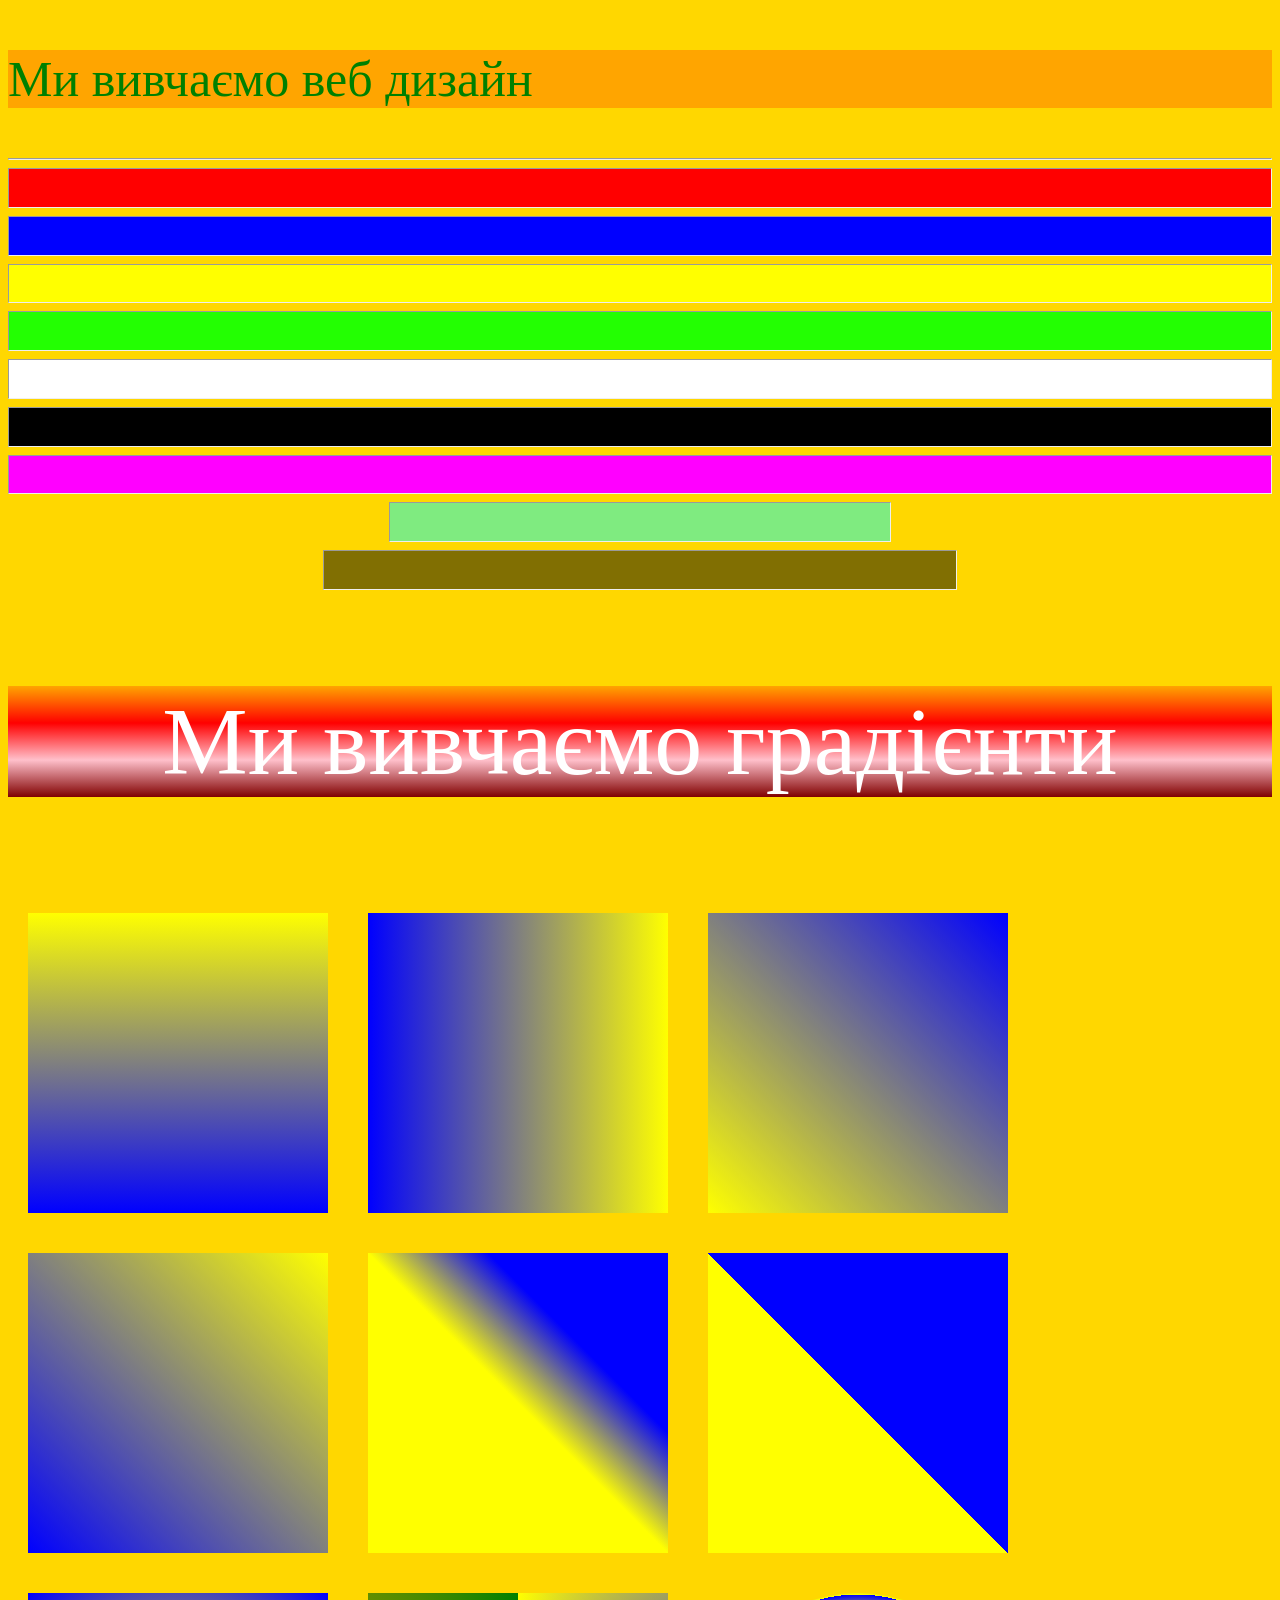
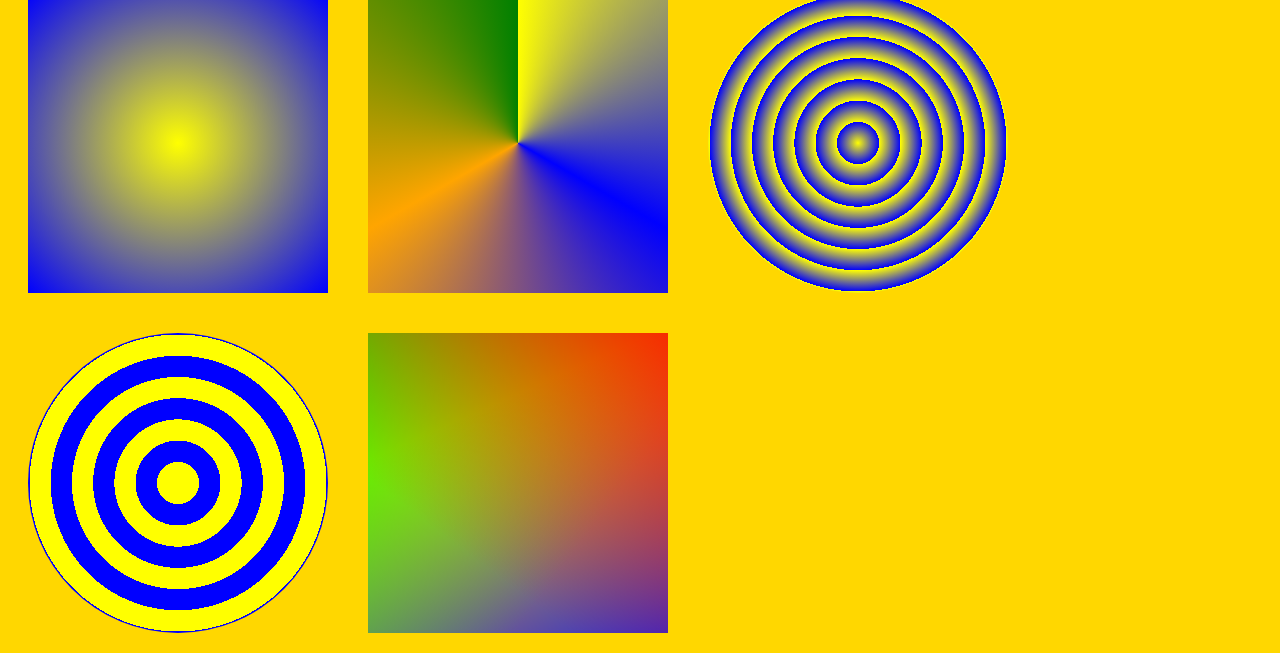
<file: base.html>
<!DOCTYPE html>
<html lang="uk">
<head>
	<meta charset="utf-8">
	<meta name="viewport" content="width=device-width, initial-scale=1">
	<title>Моя сторінка</title>
	<style type="text/css">
		div{
			width: 300px;
			height: 300px;
			margin: 20px;
			float: left;
		}
	</style>
</head>
<body style="background-color: gold;">
<p style="background-color:orange; color: green; font-size: 50px;">Ми вивчаємо веб дизайн</p>
<hr>
<hr style="height: 1cm; background-color: #ff0000;">
<hr style="height: 1cm; background-color: #00f;">
<hr style="height: 1cm; background-color: #ff0;">
<hr style="height: 1cm; background-color: #23ff02;">
<hr style="height: 1cm; background-color: #fff;">
<hr style="height: 1cm; background-color: #000;">
<hr style="height: 1cm; background-color: rgb(255, 0, 255, 1.0);">
<hr style="height: 1cm; background-color: rgba(0, 255, 255, 0.5); width: 500px;">
<hr style="height: 1cm; background-color: rgba(5, 9, 4, 0.5); width: 50%;">
<p style="font-size: 1in; background: linear-gradient(orange,red,pink,maroon); text-align: center; color:white;">Ми вивчаємо градієнти</p>
<div style="background: linear-gradient(yellow,blue);"></div>
<div style="background: linear-gradient(to left,yellow,blue);"></div>
<div style="background: linear-gradient(45deg,yellow,blue);"></div>
<div style="background: linear-gradient(225deg,yellow,blue);"></div>
<div style="background: linear-gradient(45deg,yellow 50%,blue 70%);"></div>
<div style="background: linear-gradient(45deg,yellow 50%,blue 50%);"></div>
<div style="background: radial-gradient(yellow,blue);"></div>
<div style="background: conic-gradient(yellow,blue,orange,green);"></div>
<div style="background: repeating-radial-gradient(yellow 10%,blue 20%); border-radius: 50%;"></div>
<div style="background: repeating-radial-gradient(yellow 0% 10%,blue 10% 20%); border-radius: 50%;"></div>
<div style=" background: linear-gradient(
      217deg,
      rgba(255, 0, 0, 0.8),
      rgba(255, 0, 0, 0) 70.71%
    ), linear-gradient(127deg, rgba(0, 255, 0, 0.8), rgba(0, 255, 0, 0) 70.71%),
    linear-gradient(336deg, rgba(0, 0, 255, 0.8), rgba(0, 0, 255, 0) 70.71%);"></div>



</body>
</html>
</file>
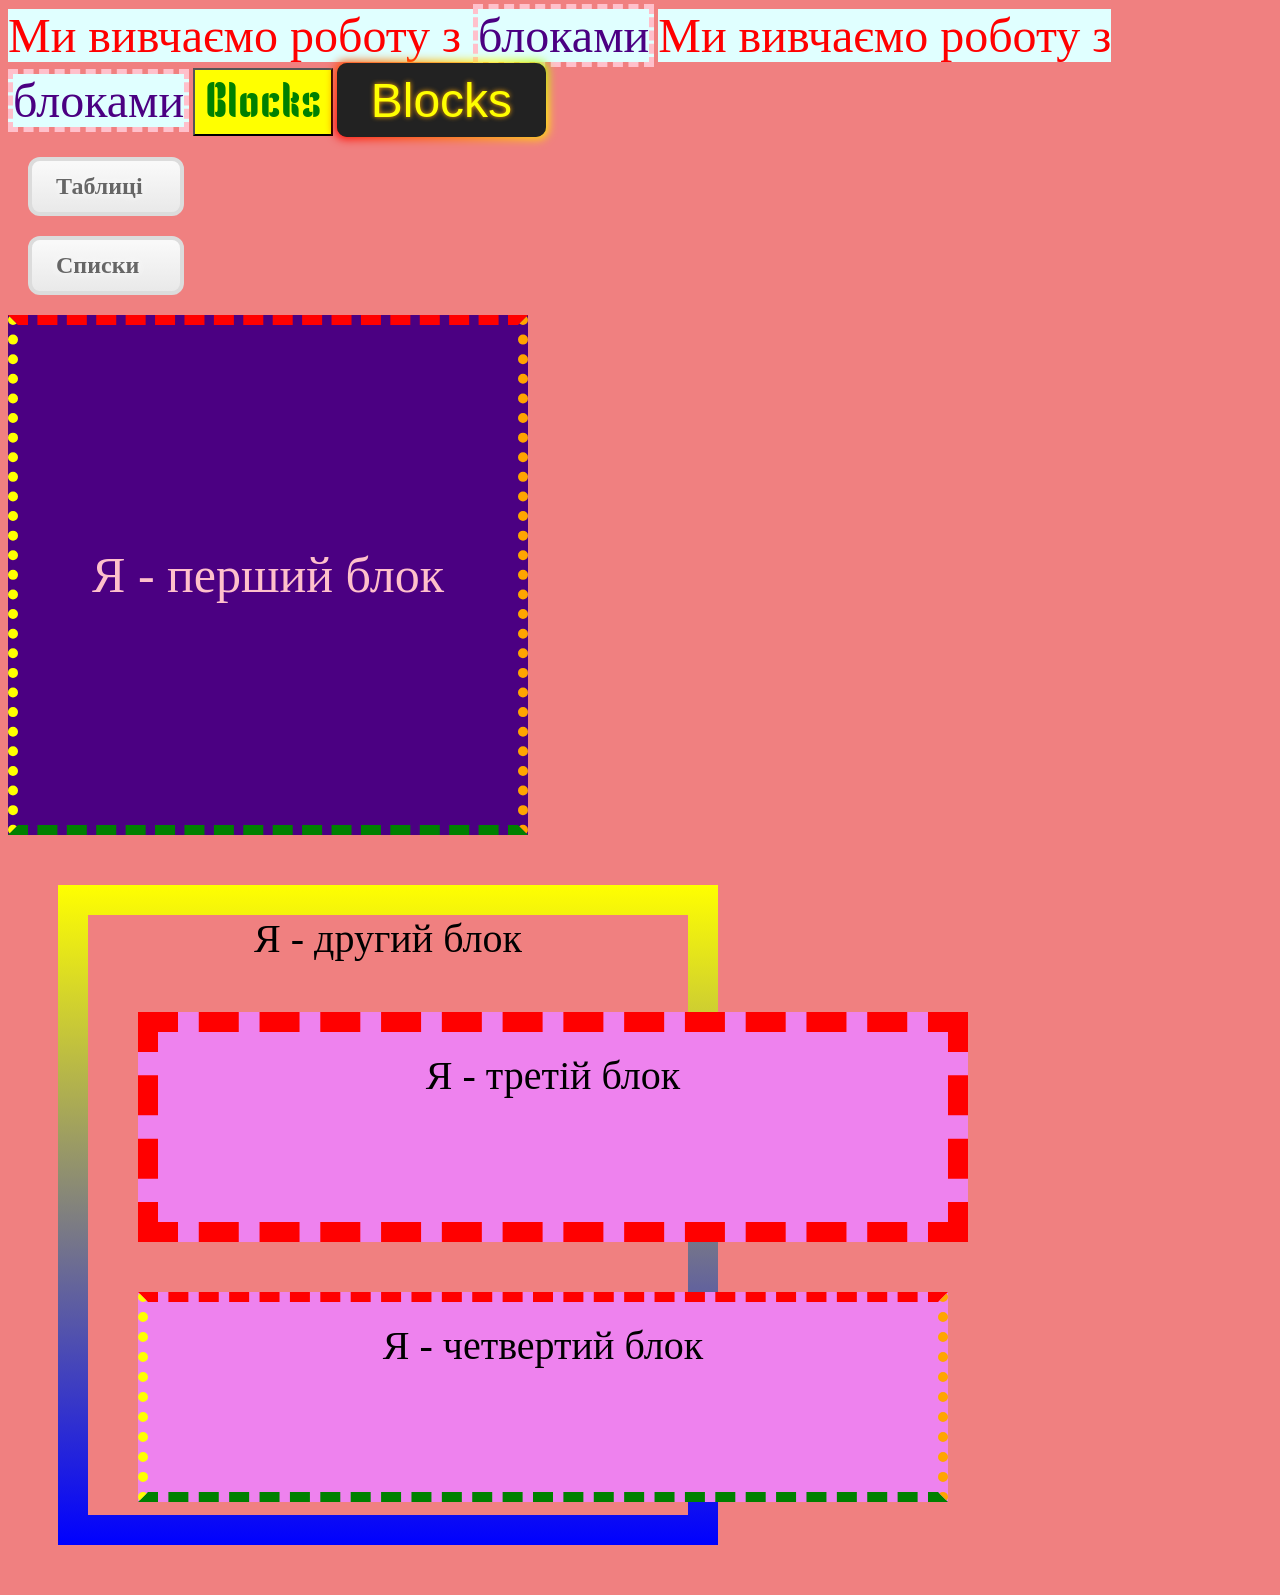
<file: blocks.html>
<!DOCTYPE html>
<html>
<head>
	<meta charset="utf-8">
	<meta name="viewport" content="width=device-width, initial-scale=1">
	<title>Blocks</title>
	<link rel="stylesheet" type="text/css" href="css/blocks.css">
</head>
<body>
<p>Ми вивчаємо роботу з <span class="s1">блоками</span></p>
<p>Ми вивчаємо роботу з <span class="s1">блоками</span></p>
<a href="https://w3schoolsua.github.io/css/css_boxmodel.html#gsc.tab=0" target="_blank"><button class="b1">Blocks</button></a>
<!-- HTML !-->
<a href="https://w3schoolsua.github.io/css/css_boxmodel.html#gsc.tab=0" target="_blank"><button class="button-85" role="button">Blocks</button></a>
<div class="d1">
<a href="table.html" target="_blank" class="myButton">Таблиці</a>
<a href="list.html" target="_blank" class="myButton">Списки</a>
</div>
<div id="first">Я - перший блок</div>
<div id="second">Я - другий блок
<div id="third">Я - третій блок</div>
<div id="fourth">Я - четвертий блок</div>

</div>


</body>
</html>
</file>
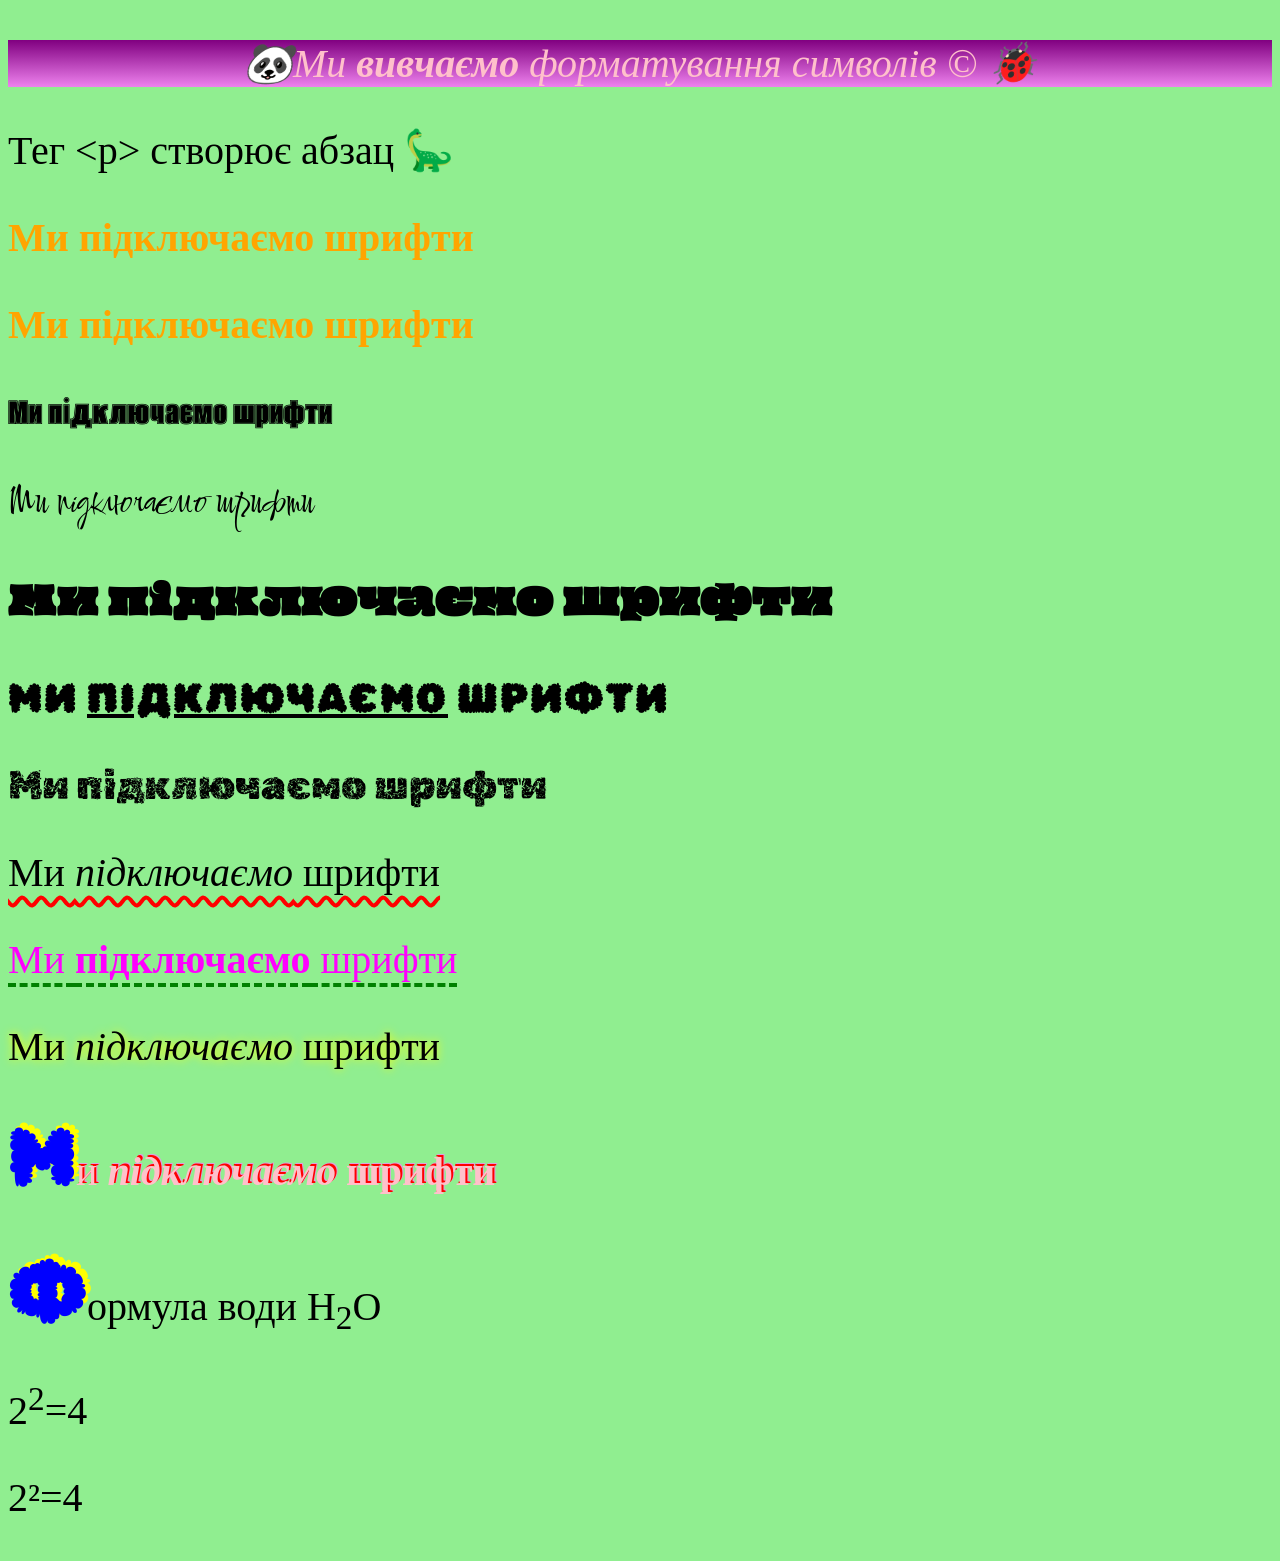
<file: fonts.html>
<!DOCTYPE html>
<html>
<head>
	<meta charset="utf-8">
	<meta name="viewport" content="width=device-width, initial-scale=1">
	<title>Форматування</title>
	<link rel="stylesheet" type="text/css" href="css/fonts.css">
</head>
<body>
	<p class="p1">&#128060;Ми <b>вивчаємо</b> форматування символів &#169; 🐞</p>
	<p>Тег &lt;p&gt; створює абзац &#129429;</p>
	<p class="p2">Ми підключаємо шрифти</p>
	<p class="p2">Ми підключаємо шрифти</p>
	<p class="p3">Ми підключаємо шрифти</p>
	<p class="p4">Ми підключаємо шрифти</p>
	<p class="p5">Ми підключаємо шрифти</p>
	<p class="p6">Ми <u>підключаємо</u> шрифти</p>
	<p class="p7">Ми підключаємо шрифти</p>
	<p class="p8">Ми <em>підключаємо</em> шрифти</p>
	<p class="p9">Ми <strong>підключаємо</strong> шрифти</p>
	<p class="p10">Ми <i>підключаємо</i> шрифти</p>
	<p class="p11"><span class="s1">М</span>и <b><i>підключаємо</i> шрифти</b></p>
	<p><span class="s1">Ф</span>ормула води H<sub>2</sub>O</p>
	<p>2<sup>2</sup>=4</p>
	<p>2&sup2;=4</p>

</body>
</html>
</file>
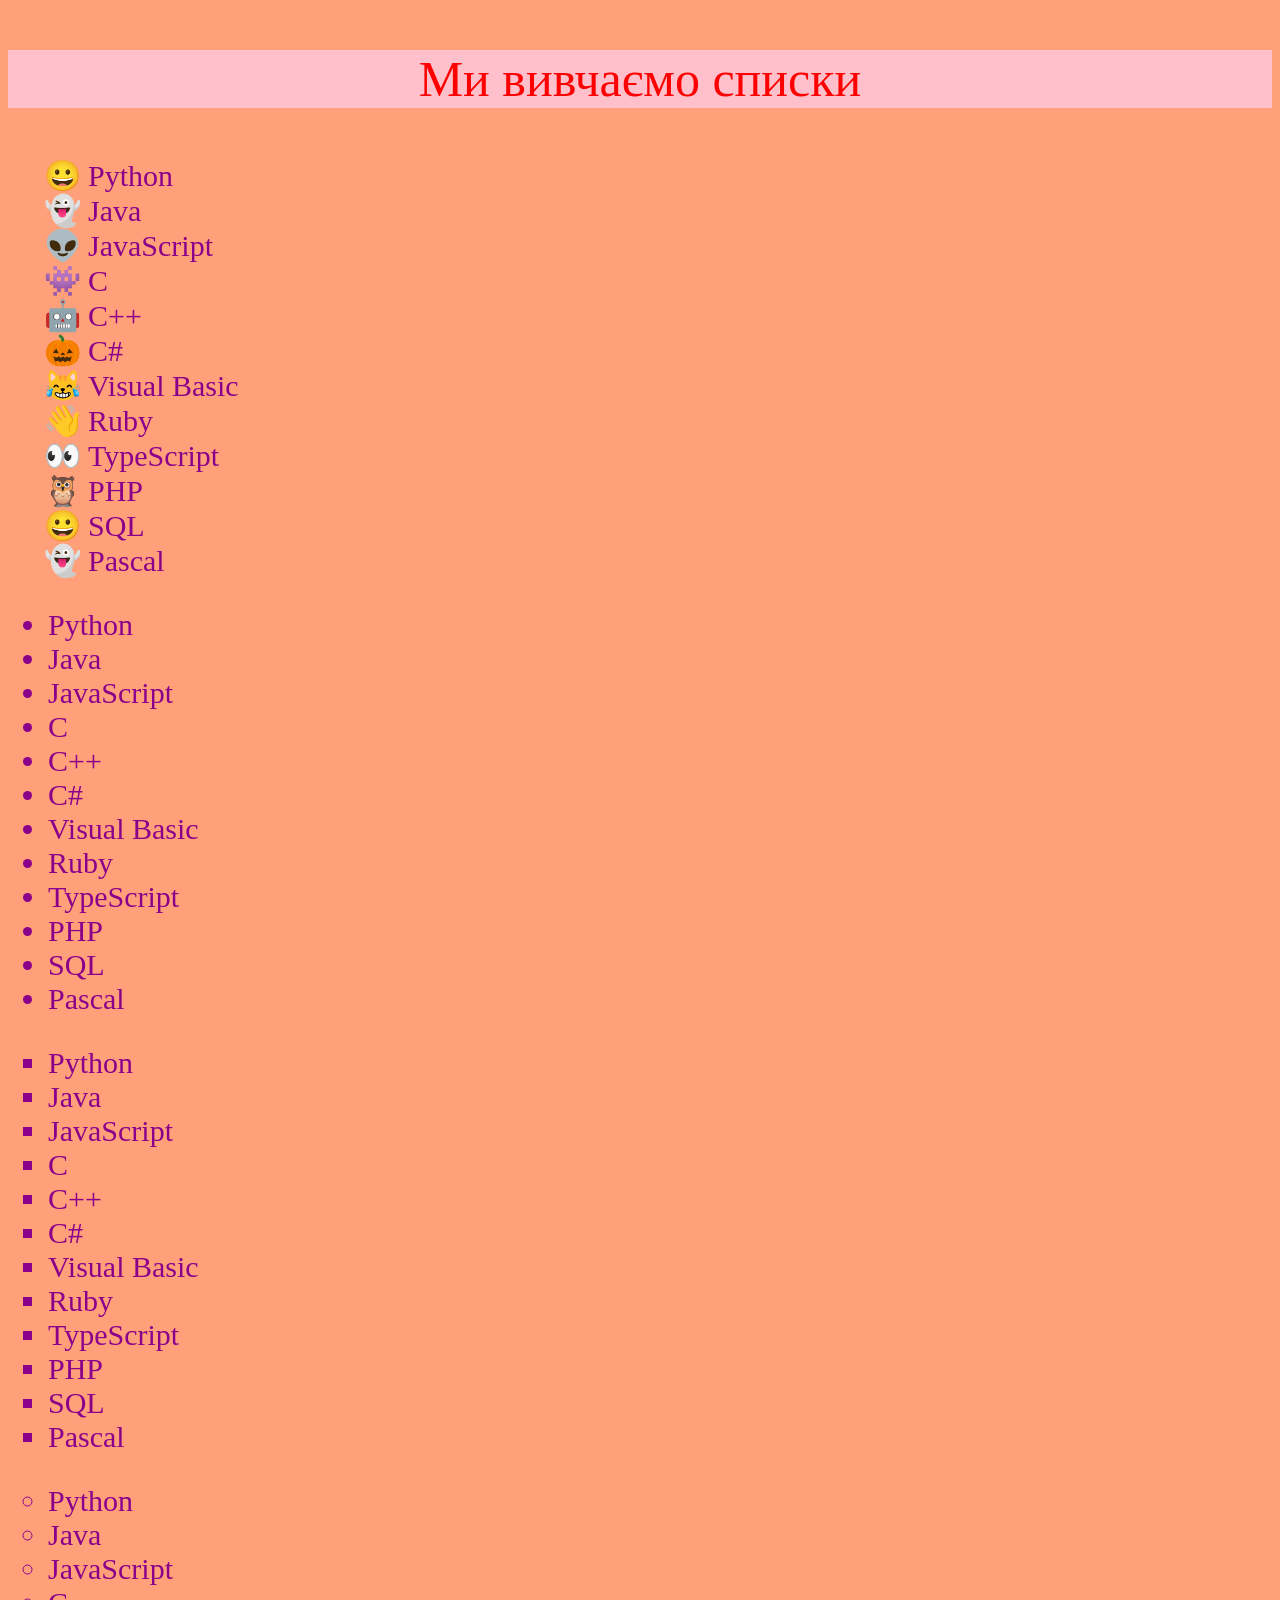
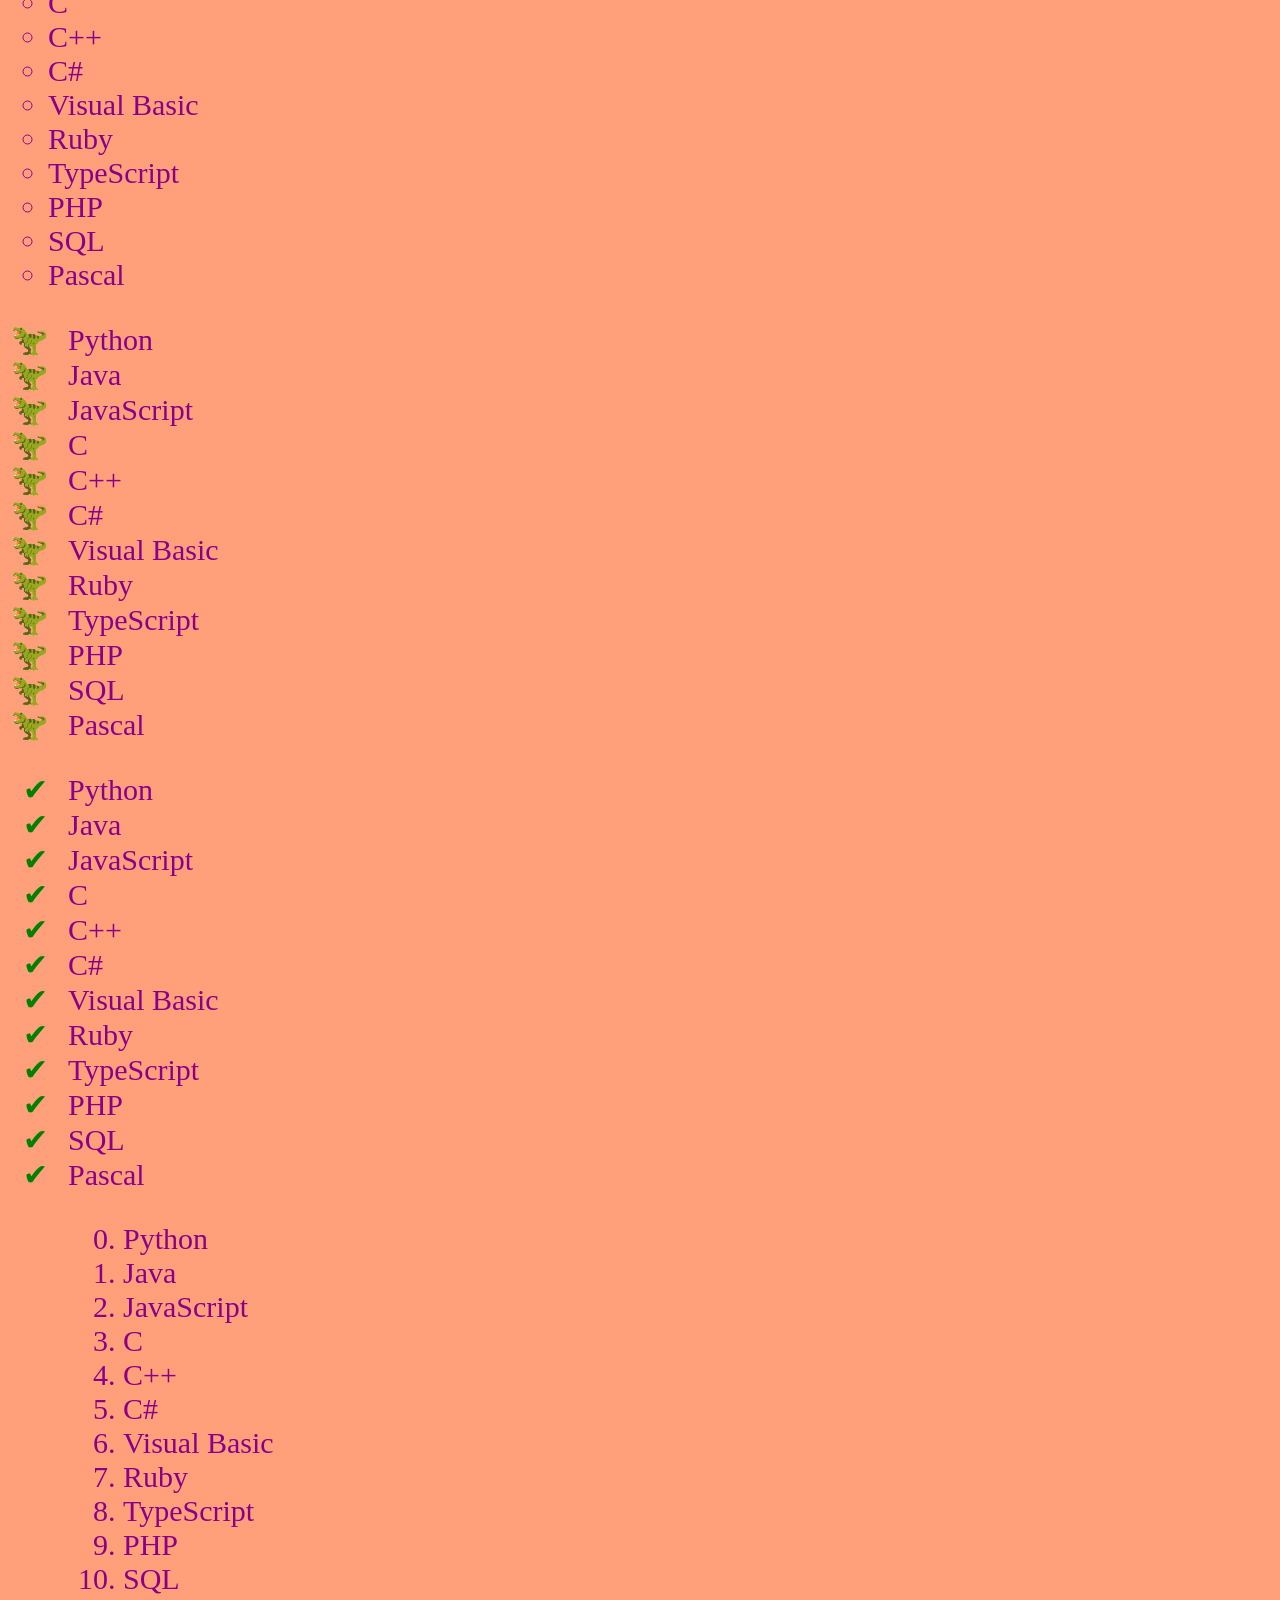
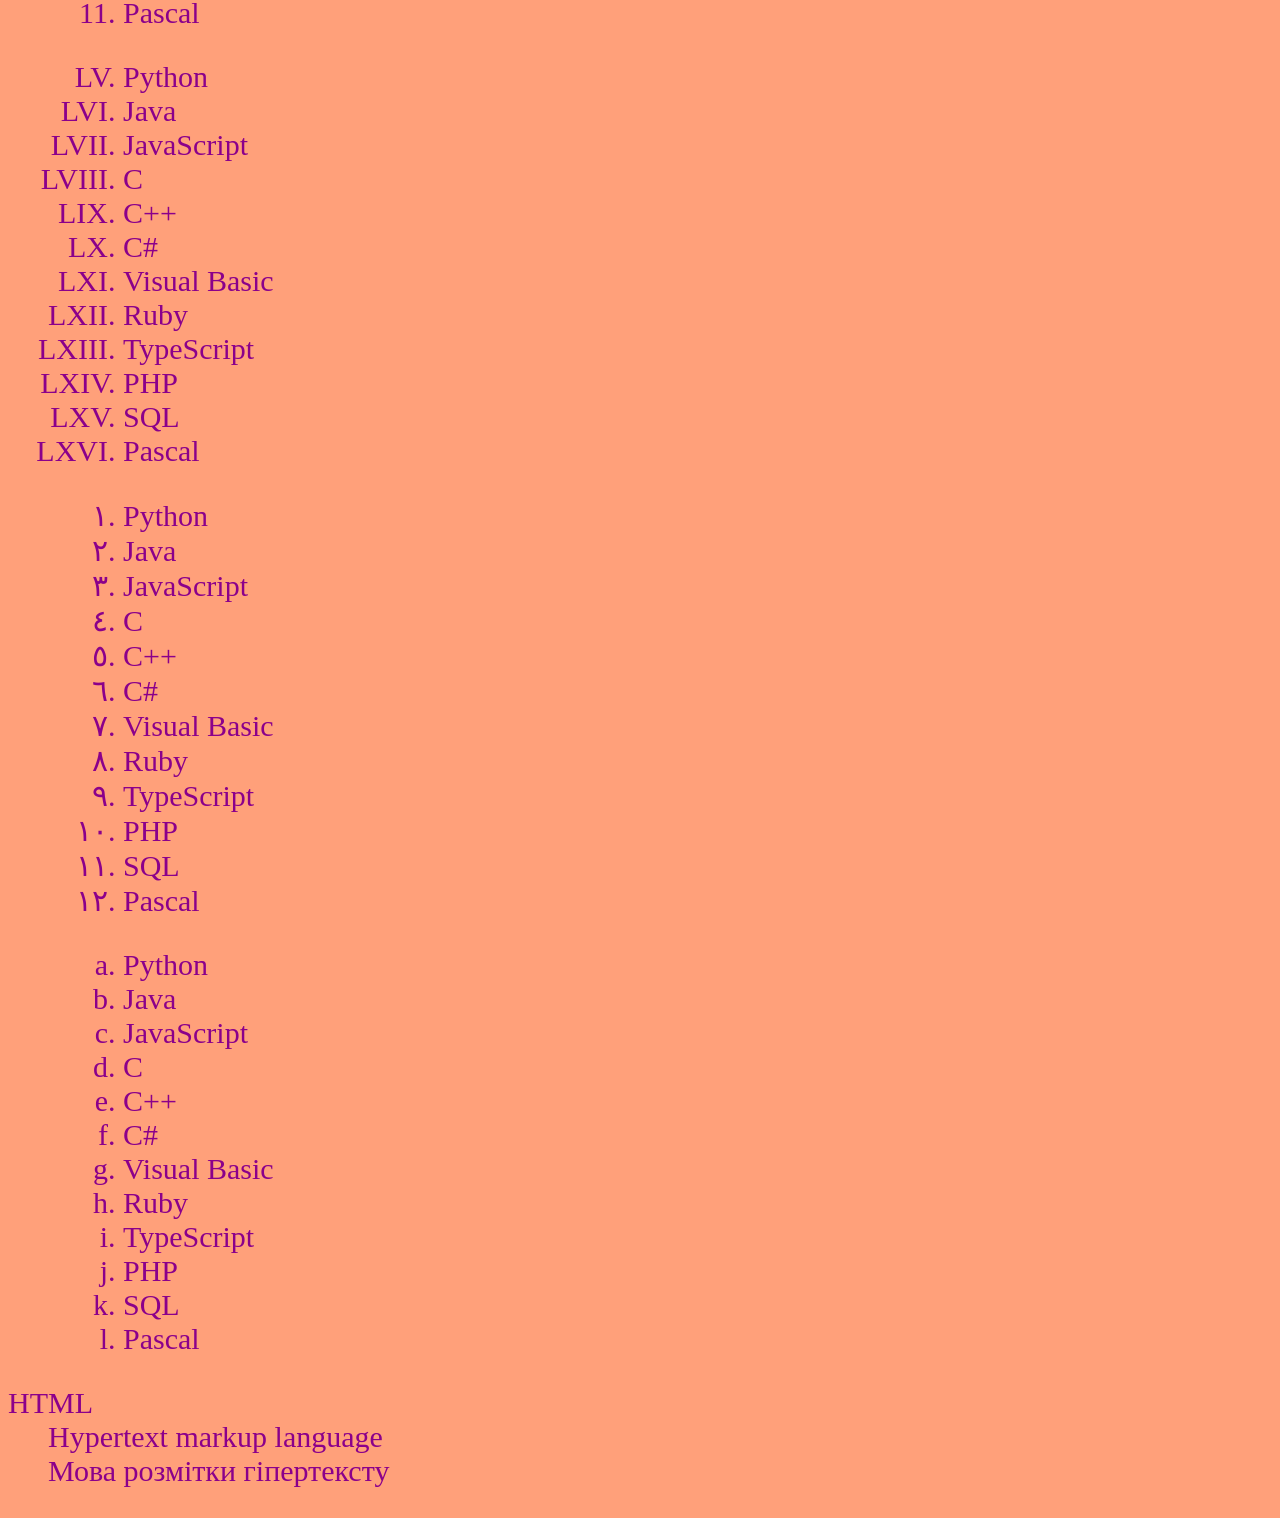
<file: list.html>
<!DOCTYPE html>
<html>
<head>
	<meta charset="utf-8">
	<meta name="viewport" content="width=device-width, initial-scale=1">
	<title>Списки</title>
	<link rel="stylesheet" type="text/css" href="css/list.css">
</head>
<body>
<p>Ми вивчаємо списки</p>
<ul class="l2">
	<li>Python</li>
	<li>Java</li>
	<li>JavaScript</li>
	<li>C</li>
	<li>C++</li>
	<li>C#</li>
	<li>Visual Basic</li>
	<li>Ruby</li>
	<li>TypeScript</li>
	<li>PHP</li>
	<li>SQL</li>
	<li>Pascal</li>
</ul>
<ul>
	<li>Python</li>
	<li>Java</li>
	<li>JavaScript</li>
	<li>C</li>
	<li>C++</li>
	<li>C#</li>
	<li>Visual Basic</li>
	<li>Ruby</li>
	<li>TypeScript</li>
	<li>PHP</li>
	<li>SQL</li>
	<li>Pascal</li>
</ul>
<ul style="list-style-type: square;">
	<li>Python</li>
	<li>Java</li>
	<li>JavaScript</li>
	<li>C</li>
	<li>C++</li>
	<li>C#</li>
	<li>Visual Basic</li>
	<li>Ruby</li>
	<li>TypeScript</li>
	<li>PHP</li>
	<li>SQL</li>
	<li>Pascal</li>
</ul>
<ul style="list-style-type: circle;">
	<li>Python</li>
	<li>Java</li>
	<li>JavaScript</li>
	<li>C</li>
	<li>C++</li>
	<li>C#</li>
	<li>Visual Basic</li>
	<li>Ruby</li>
	<li>TypeScript</li>
	<li>PHP</li>
	<li>SQL</li>
	<li>Pascal</li>
</ul>
<ul style="list-style-type: '\1F996';" class="l1">
	<li>Python</li>
	<li>Java</li>
	<li>JavaScript</li>
	<li>C</li>
	<li>C++</li>
	<li>C#</li>
	<li>Visual Basic</li>
	<li>Ruby</li>
	<li>TypeScript</li>
	<li>PHP</li>
	<li>SQL</li>
	<li>Pascal</li>
</ul>
<ul style="list-style-type: '✔';" class="l1">
	<li>Python</li>
	<li>Java</li>
	<li>JavaScript</li>
	<li>C</li>
	<li>C++</li>
	<li>C#</li>
	<li>Visual Basic</li>
	<li>Ruby</li>
	<li>TypeScript</li>
	<li>PHP</li>
	<li>SQL</li>
	<li>Pascal</li>
</ul>
<ol start="0">
	<li>Python</li>
	<li>Java</li>
	<li>JavaScript</li>
	<li>C</li>
	<li>C++</li>
	<li>C#</li>
	<li>Visual Basic</li>
	<li>Ruby</li>
	<li>TypeScript</li>
	<li>PHP</li>
	<li>SQL</li>
	<li>Pascal</li>
</ol>
<ol style="list-style-type: upper-roman;" start="55">
	<li>Python</li>
	<li>Java</li>
	<li>JavaScript</li>
	<li>C</li>
	<li>C++</li>
	<li>C#</li>
	<li>Visual Basic</li>
	<li>Ruby</li>
	<li>TypeScript</li>
	<li>PHP</li>
	<li>SQL</li>
	<li>Pascal</li>
</ol>
<ol style="list-style-type:arabic-indic;">
	<li>Python</li>
	<li>Java</li>
	<li>JavaScript</li>
	<li>C</li>
	<li>C++</li>
	<li>C#</li>
	<li>Visual Basic</li>
	<li>Ruby</li>
	<li>TypeScript</li>
	<li>PHP</li>
	<li>SQL</li>
	<li>Pascal</li>
</ol>
<ol style="list-style-type:lower-latin;">
	<li>Python</li>
	<li>Java</li>
	<li>JavaScript</li>
	<li>C</li>
	<li>C++</li>
	<li>C#</li>
	<li>Visual Basic</li>
	<li>Ruby</li>
	<li>TypeScript</li>
	<li>PHP</li>
	<li>SQL</li>
	<li>Pascal</li>
</ol>
<dl>
	<dt>HTML</dt>
	<dd>Hypertext markup language</dd>
	<dd>Мова розмітки гіпертексту</dd>
</dl>
</body>
</html>
</file>
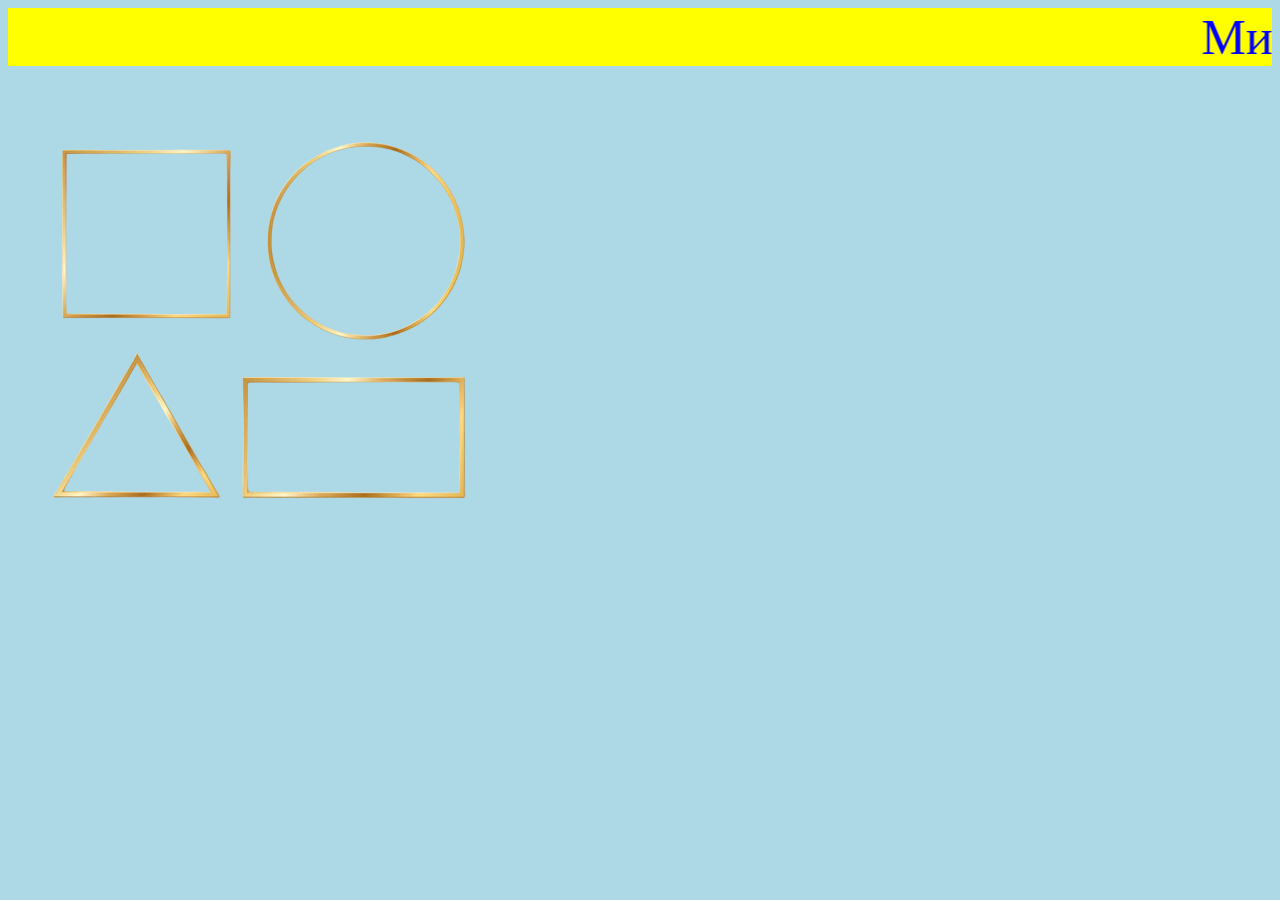
<file: map.html>
<!DOCTYPE html>
<html>
<head>
	<meta charset="utf-8">
	<meta name="viewport" content="width=device-width, initial-scale=1">
	<title>Map</title>

</head>
<body style="background-color: lightblue;">
<marquee style="background-color: yellow; color: blue; font-size: 50px;">Ми вивчаємо тег map</marquee>
<img src="img/istockphoto-1255578469-612x612-removebg-preview.png" alt="figures" usemap="#figures">
<map name="figures">
	<area shape="rect" coords="55,80,220,240" href="https://uk.wikipedia.org/wiki/%D0%9A%D0%B2%D0%B0%D0%B4%D1%80%D0%B0%D1%82" target="_blank" title="Квадрат">
	<area shape="circle" coords="350,170,100" href="https://uk.wikipedia.org/wiki/%D0%9A%D0%BE%D0%BB%D0%BE" target="_blank" title="Коло">
	<area shape="poly" coords="50,425,130,285,210,425" href="https://uk.wikipedia.org/wiki/%D0%A2%D1%80%D0%B8%D0%BA%D1%83%D1%82%D0%BD%D0%B8%D0%BA" target="_blank" title="Трикутник">
	<area shape="rect" coords="455,425,240,310" href="https://uk.wikipedia.org/wiki/%D0%9F%D1%80%D1%8F%D0%BC%D0%BE%D0%BA%D1%83%D1%82%D0%BD%D0%B8%D0%BA" target="_blank" title="Прямокутник">
</map>
</body>
</html>
</file>
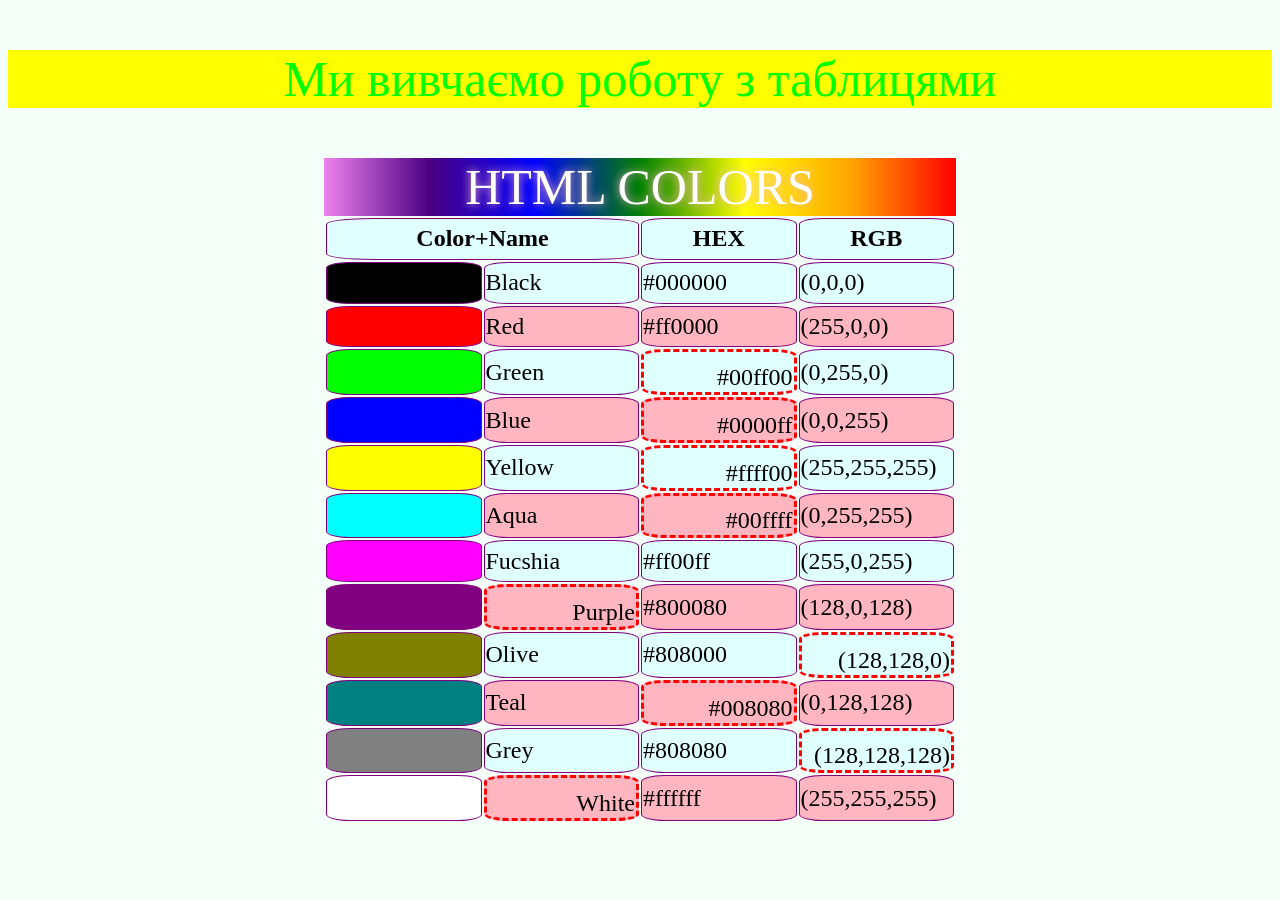
<file: table.html>
<!DOCTYPE html>
<html>
<head>
	<meta charset="utf-8">
	<meta name="viewport" content="width=device-width, initial-scale=1">
	<title>Таблиця</title>
	<link rel="stylesheet" type="text/css" href="css/table.css">
</head>
<body>
<p>Ми вивчаємо роботу з таблицями</p>
<table>
	<caption>html colors</caption>
	<thead>
		<tr>
			<th colspan="2">Color+Name</th>
			<th>HEX</th>
			<th>RGB</th>
		</tr>
	</thead>
	<tbody>
		<tr>
			<td style="background-color: #000;"></td>
			<td>Black</td>
			<td>#000000</td>
			<td>(0,0,0)</td>
		</tr>
		<tr>
			<td style="background-color: #f00;"></td>
			<td>Red</td>
			<td>#ff0000</td>
			<td>(255,0,0)</td>
		</tr>
		<tr>
			<td style="background-color: #0f0;"></td>
			<td>Green</td>
			<td class="t1">#00ff00</td>
			<td>(0,255,0)</td>
		</tr>
		<tr>
			<td style="background-color: #00f;"></td>
			<td>Blue</td>
			<td class="t1">#0000ff</td>
			<td>(0,0,255)</td>
		</tr>
		<tr>
			<td style="background-color: #ff0;"></td>
			<td>Yellow</td>
			<td class="t1">#ffff00</td>
			<td>(255,255,255)</td>
		</tr>
		<tr>
			<td style="background-color: #0ff;"></td>
			<td>Aqua</td>
			<td class="t1">#00ffff</td>
			<td>(0,255,255)</td>
		</tr>
		<tr>
			<td style="background-color: #f0f;"></td>
			<td>Fucshia</td>
			<td>#ff00ff</td>
			<td>(255,0,255)</td>
		</tr>
		<tr>
			<td style="background-color: #800080;"></td>
			<td class="t1">Purple</td>
			<td>#800080</td>
			<td>(128,0,128)</td>
		</tr>
		<tr>
			<td style="background-color: #808000;"></td>
			<td>Olive</td>
			<td>#808000</td>
			<td class="t1">(128,128,0)</td>
		</tr>
		<tr>
			<td style="background-color: #008080;"></td>
			<td>Teal</td>
			<td class="t1">#008080</td>
			<td>(0,128,128)</td>
		</tr>
		<tr>
			<td style="background-color: #808080;"></td>
			<td>Grey</td>
			<td>#808080</td>
			<td class="t1">(128,128,128)</td>
		</tr>
		<tr>
			<td style="background-color: #fff;"></td>
			<td class="t1">White</td>
			<td>#ffffff</td>
			<td>(255,255,255)</td>
		</tr>
		

	</tbody>
</table>
</body>
</html>
</file>
<file: css/blocks.css>
@import url('https://fonts.googleapis.com/css2?family=Kenia&family=Ruslan+Display&display=swap');
body{
	background-color: lightcoral;
}
p{
	font-size: 0.5in;
	color: red;
	background-color: lightcyan;
	text-align: center;
	display: inline;
}
.b1{
	font-size: 48px;
	padding-left: 10px;
	padding-right: 10px;
font-family: 'Kenia', sans-serif;
color: green;
background-color: yellow;

}
.s1{
	color: indigo;
	border: dashed 5px pink;
	display: inline;
}
.b1:hover{
	color: yellow;
background-color: green;
border: dotted 5px yellow;
border-radius: 10% 25%;
font-weight: 700;
text-transform: uppercase;
box-shadow: 5px -5px yellow;
text-shadow: 0 0 5px orange;
}

/* CSS */
.button-85 {
  padding: 0.2em 0.7em;
  border: none;
  outline: none;
  color: rgb(255, 255, 0);
  background: #111;
  cursor: pointer;
  position: relative;
  z-index: 0;
  border-radius: 10px;
  user-select: none;
  -webkit-user-select: none;
  touch-action: manipulation;
  font-size: 48px;
  text-shadow: 0 0 5px orange;
}

.button-85:before {
  content: "";
  background: linear-gradient(
    45deg,
    #ff0000,
    #ff7300,
    #fffb00,
    #48ff00,
    #00ffd5,
    #002bff,
    #7a00ff,
    #ff00c8,
    #ff0000
  );
  position: absolute;
  top: -2px;
  left: -2px;
  background-size: 400%;
  z-index: -1;
  filter: blur(5px);
  -webkit-filter: blur(5px);
  width: calc(100% + 4px);
  height: calc(100% + 4px);
  animation: glowing-button-85 20s linear infinite;
  transition: opacity 0.3s ease-in-out;
  border-radius: 10px;
}

@keyframes glowing-button-85 {
  0% {
    background-position: 0 0;
  }
  50% {
    background-position: 400% 0;
  }
  100% {
    background-position: 0 0;
  }
}

.button-85:after {
  z-index: -1;
  content: "";
  position: absolute;
  width: 100%;
  height: 100%;
  background: #222;
  left: 0;
  top: 0;
  border-radius: 10px;
}
.myButton {
	box-shadow:inset 0px 0px 0px 0px #ffffff;
	background:linear-gradient(to bottom, #f9f9f9 5%, #e9e9e9 100%);
	background-color:#f9f9f9;
	border-radius:12px;
	border:4px solid #dcdcdc;
	display:flex;
	cursor:pointer;
	color:#666666;
	font-family:Times New Roman;
	font-size:24px;
	font-weight:bold;
	padding:12px 24px;
	text-decoration:none;
	text-shadow:0px 0px 10px #ffffff;
	width:100px;
	margin: 20px;
}
.myButton:hover {
	background:linear-gradient(to bottom, #e9e9e9 5%, #f9f9f9 100%);
	background-color:#e9e9e9;
}
.myButton:active {
	position:relative;
	top:1px;
}
.d1{
	width: 20%;
}
#first{
	width: 500px;
	height: 500px;
	background-color: indigo;
	font-size: 50px;
	display: flex;
	align-items: center;
	justify-content: center;
	border-style: dashed dotted;
	border-width: 10px;
	border-color: red orange green yellow;
	color: pink;
}
#second{
	width: 600px;
	height: 600px;
	border: 30px solid;
	border-image: linear-gradient(yellow,blue) 30;
	text-align: center;
	font-size: 40px;
	margin: 50px;
}
#third,#fourth{
	width: 750px;
	height: 150px;
	background-color: violet;
	margin: 50px;
	padding: 20px;
}
#third{
	border: dashed 20px red;
}
#fourth{
	border-style: dashed dotted;
	border-width: 10px;
	border-color: red orange green yellow;
}
</file>
<file: css/fonts.css>
@import url('https://fonts.googleapis.com/css2?family=Alumni+Sans+Collegiate+One&family=Comforter&family=Oi&family=Rubik+Bubbles&family=Rubik+Distressed&display=swap');
body{
	background-color: lightgreen;
}
p{
	font-size: 40px;
}
.p1{
	color: pink;
	background: linear-gradient(purple,violet);
	text-align: center;
	font-style: italic;
}
.p2{
	font-family: cursive;
	color: orange;
	font-weight: 700;
}
.p3{
	font-family: "Alumni Sans Collegiate One";
}
.p4{
	font-family: Comforter;
}
.p5{
font-family: Oi;	
}
.p6{
	font-family: "Rubik Bubbles";
	letter-spacing: 2px;
	text-transform: uppercase;
}
.p7{
	font-family: "Rubik Distressed";
}
.p8{
	text-decoration: underline;
	text-decoration-color: red;
	text-decoration-style: wavy;
	text-underline-position: under;
}
.p9{
	color: fuchsia;
	text-decoration: underline;
	text-decoration-color: green;
	text-decoration-style: dashed;
	text-underline-position: under;
}
.p10{
	text-shadow: 0 0 10px yellow;
}
.p11{
	color: pink;
	text-shadow: 2px -2px red, 3px -3px plum;
}
.s1{
	font-size: 2em;
	font-family: "Rubik Bubbles";
	text-shadow: 5px -5px yellow;
	color: blue;

}
</file>
<file: css/list.css>
body{
	background-color: lightsalmon;
}
p{
	font-size: 50px;
	text-align: center;
	color: red;
	background-color: pink;
}
ul, ol, dl{
	font-size: 30px;
	color: darkmagenta;
}
.l1 li{
	padding-left: 20px;
}
.l1 li::marker{
	color: green;
}
ol{
	margin-left: 75px;
}
@counter-style circled-digits {
  system: cyclic;
  symbols: 😀 👻 👽 👾 🤖 🎃 😹 👋 👀 🦉;
  suffix: " ";
}

ul.l2 {
  list-style: circled-digits;
  margin-left: 40px;
}
</file>
<file: css/table.css>
body{
	background-color: mintcream;
}
p{
	font-size: 50px;
	text-align: center;
	color: lime;
	background-color: yellow;
}
table{
	/*border: double 2px orange;*/
	width: 50%;
	font-size: 24px;
	border-collapse: separate;
	margin: auto;
}
th,td{
	border: solid 1px purple;
	width: 25%;
	height: 1cm;
	border-radius: 15%;
}
tr:hover{
	background-color: lightgrey;
}
td:hover{
	background-image: url(https://media.tenor.com/KdtU9q5XTkEAAAAC/rainbow.gif);
	font-weight: 700;
	text-align: center;
	text-transform: uppercase;
	color: white;
	font-size: 1.3em;
}
tr:nth-child(even){
	background-color: lightpink;
}
tr:nth-child(odd){
	background-color: lightcyan;
}
.t1{
	border: dashed 3px red;
	text-align: right;
	vertical-align: bottom;
}
caption{
	text-transform: uppercase;
	color: white;
	text-shadow: 0 0 10px lightpink;
	font-size: 50px;
	background: linear-gradient(to left,red, orange, yellow,green,blue, indigo, violet);
}
</file>
